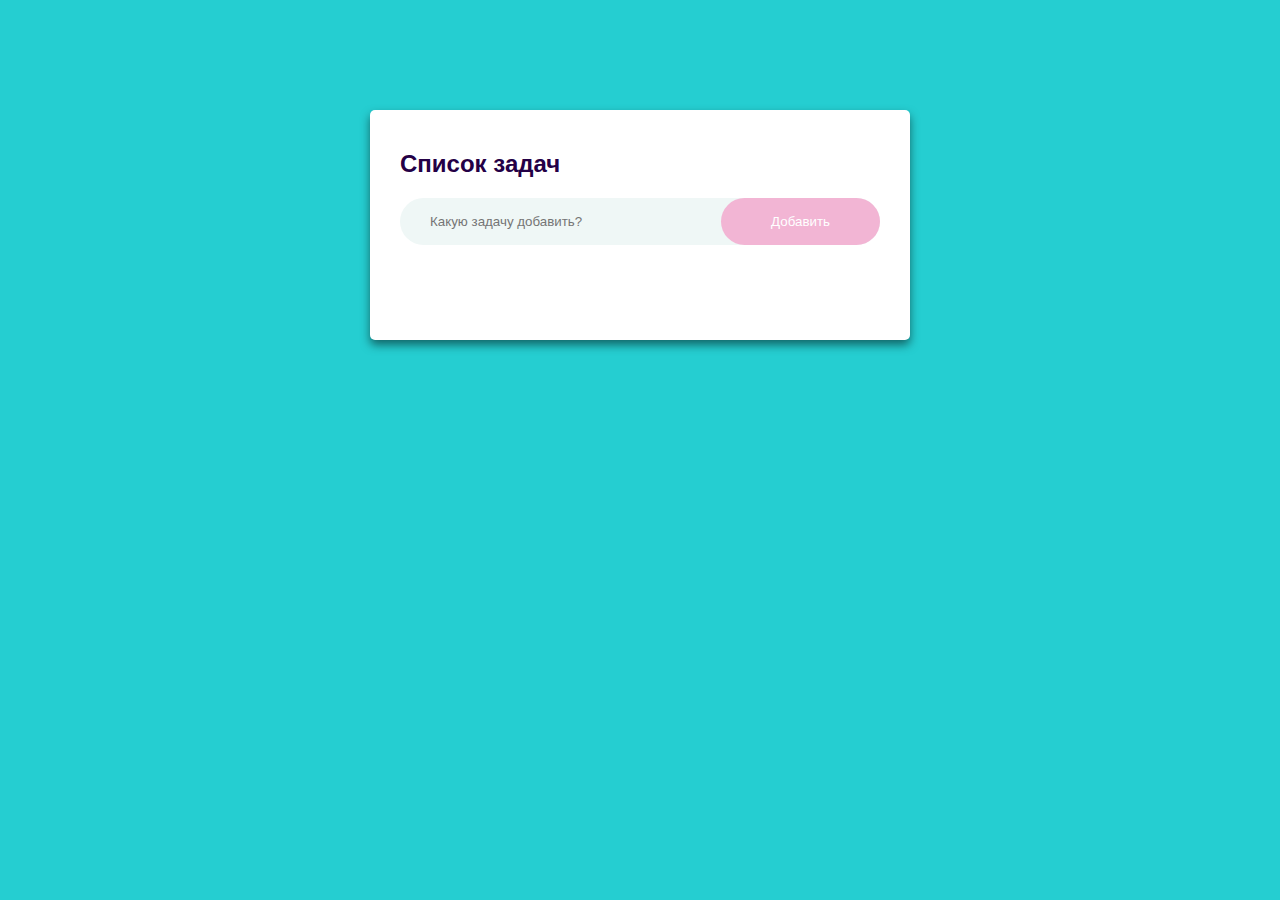
<file: index.html>
<!DOCTYPE html>
<html lang="en">
<head>
    <meta charset="UTF-8">
    <meta name="viewport" content="width=device-width, initial-scale=1.0">
    <link rel="stylesheet" href="css/styles.css">
    <title>Document</title>
</head>
<body>
    <main class='container'>
        <div id="todoApp" class="todoApp">
            <h2>Список задач</h2>
            <div class="row">
                <input id="taskText" type="text" placeholder="Какую задачу добавить?">
                <button id="addBtn" onclick="addTask()"></button>
            </div>
            <ul class="tasksContainer" id="tasksContainer"></ul>
        </div>
    </main>
    <script src="js/main.js"></script>
</body>
</html>
</file>
<file: css/styles.css>
*{
    margin: 0;
    padding: 0;
    box-sizing: border-box;
    font-family: 'Montserrat', sans-serif;
}

.container {
    width: 100%;
    min-height: 100vh;
    background-color: #25ced1;
    padding: 10px;
}

.todoApp {
    width: 100%;
    max-width: 540px;
    padding: 40px 30px 70px;
    margin: 100px auto 20px;
    background: #fff;
    border-radius: 5px;
    box-shadow:  0px 5px 10px 0px rgba(0, 0, 0, 0.5);
    color: #000;
}

.todoApp h2 {
    display: flex;
    align-items: center;
    margin-bottom: 20px;
    color: #240046;
}

.row {
    display: flex;
    justify-content: space-between;
    align-items: center;
    background-color: #eff7f6;
    border-radius: 30px;
    padding-left: 20px;
    margin-bottom: 25px;
}

input {
    flex: 1;
    border: none;
    outline: none;
    background: transparent;
    padding: 10px;
}

button {
    border: none;
    outline: none;
    padding: 16px 50px;
    background-color: #f2b5d4;
    color: #fff;
    border-radius: 40px;
    cursor: pointer;
}

ul li {
    list-style: none;
    font-size: 17px;
    padding: 12px 8px 12px 50px;
    user-select: none;
    cursor: pointer;
    position: relative;
}

ul li::before{
    content: '';
    position: absolute;
    height: 28px;
    width: 28px;
    border-radius: 50%;
    background-image: url(../images/unchecked.png);
    background-size: cover;
    background-position: center;
    top: 8px;
    left: 8px;
}

ul li.checked {
    color: #555;
    text-decoration: line-through;
}

ul li.checked::before {
    background-image: url(../images/checked.png);
}

ul li span {
    position: absolute;
    right: 0;
    top: 5px;
    width: 40px;
    height: 40px;
    font-style: 22px;
    color: #000;
    line-height: 40px;
    text-align: center;
    border-radius: 50%;
    transition-duration: .5s;
}

ul li span:hover {
    background-color: rgba(0, 0, 0, 0.2);
    transition: .5s all ease-in-out;
}

/*--- for small screen ---*/

@media only screen and (max-width: 640px) {
    .todoApp {
        margin: 100px auto 20px;
        background: #fff;
        border-radius: 5px;
        box-shadow:  0px 5px 10px 0px rgba(0, 0, 0, 0.5);
        color: #000;
    }

    .row {
        display: flex;
        justify-content: center;
        align-items: center;
        background-color: #eff7f6;
        border-radius: 30px;
    }

    input {
        flex: 1;
        border: none;
        outline: none;
        background: transparent;
        padding: 10px;
    }
    
    button {
        border: none;
        outline: none;
        background-color: #f2b5d4;
        color: #fff;
        border-radius: 50%;
        padding: 10px 15px;
    }
}
</file>
